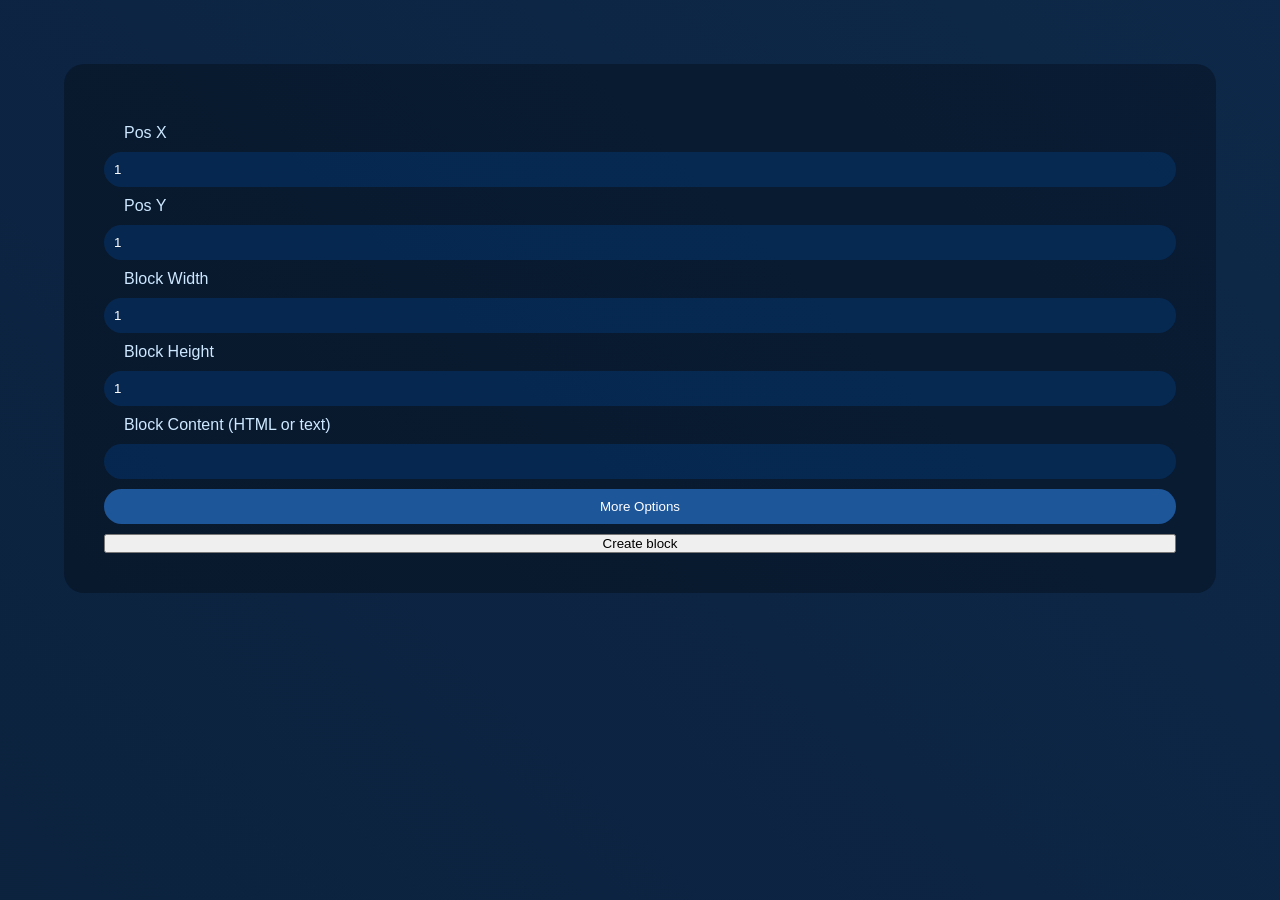
<file: newblock/index.html>
<!DOCTYPE html>
<head>
    <meta charset="UTF-8" />
    <meta name="viewport" content="width=device-width, initial-scale=1.0" />
    <title>iisu ahh launcher</title>
    <!--<link rel="icon" href="icon" type="image/png" />-->
    <link rel="stylesheet" href="style.css" />
</head> 
<body>
    <script>
        function more() {
            if (document.getElementById("morebtn").value == "More Options") {
                document.getElementById("morebtn").value = "Less Options";
                document.querySelectorAll(".more").forEach(element => {
                    element.style.display = "initial";
                });
            } else {
                document.getElementById("morebtn").value = "More Options";
                document.querySelectorAll(".more").forEach(element => {
                    element.style.display = "none";
                });
            }
        }
    </script>
    <div class="textBG">
        <form id="form" action="../MAIN/index.html" method="post">
            <p>Pos X</p><input type="number" title="position X" value="1" min="1" max="7"/>
            <p>Pos Y</p><input type="number" title="position Y" value="1" min="1" max="5"/>
            <p>Block Width</p><input type="number" title="block width" value="1" min="1" max="6"/>
            <p>Block Height</p><input type="number" title="block height" value="1" min="1" max="5"/>
            <p>Block Content (HTML or text)</p><input type="text" title="block content (HTML or text)"/>
            <input id="morebtn" type="button" value="More Options" onclick="more()" style="background-color: #1e569a;"/>
            <p class="more" style="display: none;">Custom CSS</p><input class="more" type="text" title="Custom CSS" style="display: none;"/>
            <p class="more" style="display: none;">Custom OnClick</p><input class="more" type="text" title="Custom OnClick" style="display: none;"/>
            <button type="submit">Create block</button>
        </form>
    </div>

</body>
</file>
<file: newblock/style.css>
* {
            margin: 0;
            padding: 0;
            box-sizing: border-box;
}

body {
            background-color: rgb(11, 30, 54);
            font-family: Arial, Helvetica, sans-serif;
            overflow: hidden;
            background: linear-gradient(45deg, #0b1f37 0%, #10315b 100%);
            background-size: 400% 400%;
            animation: gradient 10s ease infinite;
            color: aliceblue;
}
@keyframes gradient {
                    
  0% { background-position: 0% 50%; }
                    
  50% { background-position: 100% 50%; }
                    
  100% { background-position: 0% 50%; }
                  
}



@keyframes in {
    0% {
        filter: opacity(0%) blur(50px);
        transform: scale(50%);
    }
    100%{
        transform: scale(100%);
        filter: opacity(100%) blur(0px);
    }
}
p {
    text-align: center;
}

.navbar {
    position: sticky;
    display: flex;
    flex-direction: row;
    width: 100%;
    margin: 0%;
    height: 60px;

}


.navbar div:hover {
    transform: scale(110%);
    filter: brightness(130%);
}

.navbar div{
    margin-left: 25px;
    max-height: 60px;
}



@keyframes bg1 {
    0% {
        left: 30px;
        top: 40px;
    }
    100%{
        left: 80%;
        top: 10px;
    }
}

@keyframes bg1 {
    0% {
        left: 30px;
        top: 240px;
    }
    100%{
        left: 60%;
        top: 10px;
    }
}


.bg1 {
    position:  absolute;
    overflow: hidden;
    height: 800px;
    width: 800px;
    background-image: radial-gradient(circle, #5284c03a 0%, rgba(148, 230, 255, 0) 50%);
    animation: bg1 15s ease-in-out 0s infinite alternate;
}


@keyframes bg2 {
    0% {
        left: 600px;
        top: 24px;
    }
    100%{
        left: 320px;
        top: 300px;
    }
}


.bg2 {
    position:  absolute;
    overflow: hidden;
    height: 1220px;
    width: 1220px;
    background-image: radial-gradient(circle, #526fc02f 0%, rgba(148, 230, 255, 0) 50%);
    animation: bg2 12s ease-in-out 0s infinite alternate;
}


.textBG {
    margin-top: 5%;
    margin-left: 5%;
    padding: 40px;
    width: 90%;
    height: 100%;
    overflow: scroll;
    scrollbar-width: none;
    backdrop-filter: brightness(70%);
    border-radius: 20px;
}

.textBG h1{
    color: #539dff;
}

.textBG h3{
    color: #ffffff;
}

p{
    color: rgb(205, 232, 255);
    text-align: left;
    margin-left: 20px;
}




form {
    display: flex;
    flex-direction: column;
    gap: 10px;
    margin-top: 20px;
}
input {
    padding: 10px;
    border: none;
    border-radius: 20px;
    background-color: #00479852;
    color: #fff;
}
</file>
